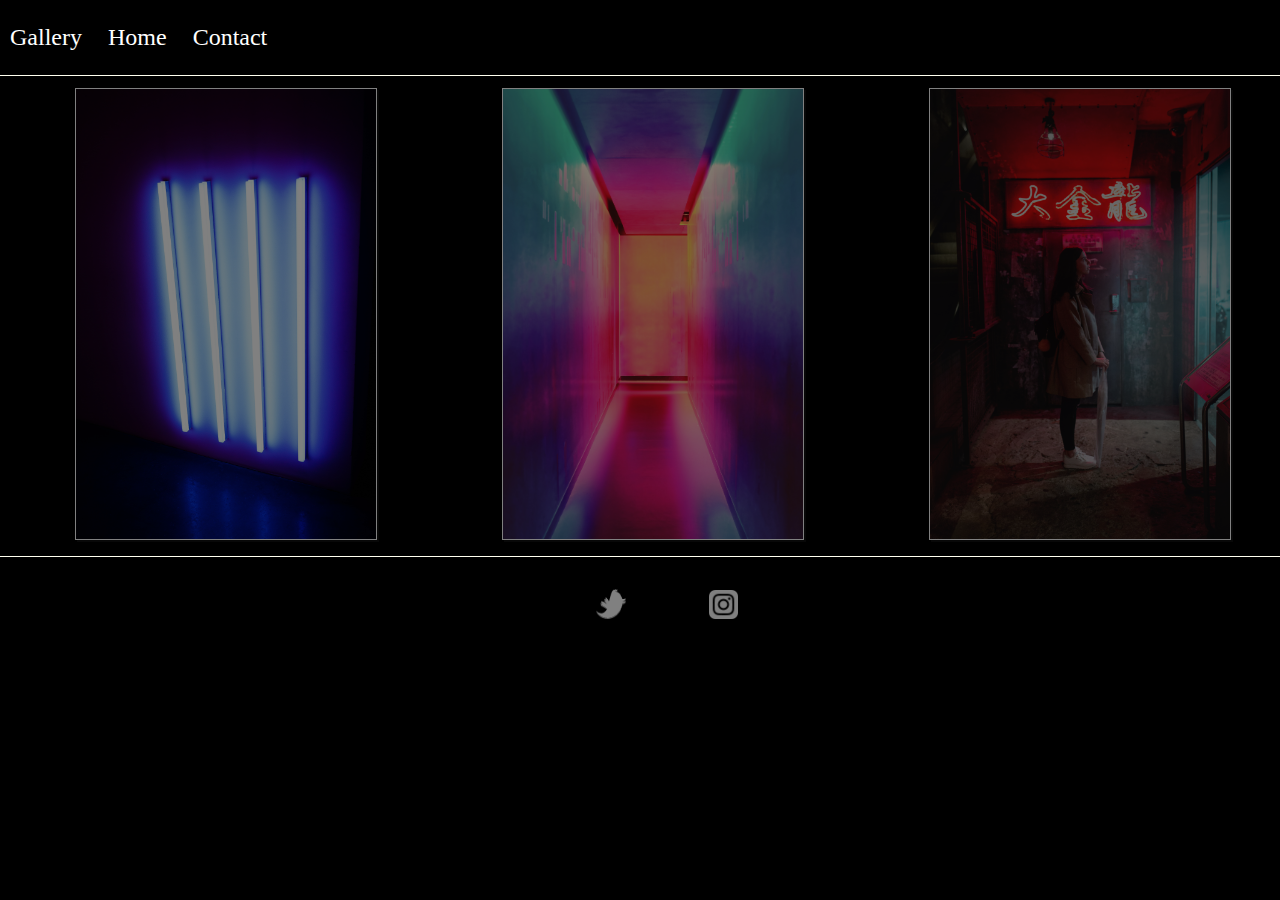
<file: book_gallery.html>
<!DOCTYPE html>
<html>
  <head>
    <meta charset="utf-8">
    <title>Gallery</title>


    <link rel="stylesheet" href="./reset.css">
    <link rel="stylesheet" href="./style.css">
    <script src="https://ajax.googleapis.com/ajax/libs/jquery/3.2.1/jquery.min.js"></script>
        <script src="./scripts/script.js"></script>
  </head>
  <body>


      <header>
        <div class="gallery-page">
          <div class="container-nav" id="container">
            <p>
            <a href="./book_gallery.html">Gallery</a>
            <a href="./index.html">Home</a>
            <a href="./contact_page.html">Contact</a>
          </p>
          </div>
        </div>
      </header>

<main>

    <div class="container">

      <div class="img-block">
        <img src="./images/serge-kutuzov-239838-min.jpg" alt="placeholder1" class="opClass" id="pic1" />
        <div class="image-text">
            Lorem ipsum dolor sit amet, consectetur adipisicing elit,
            sed do eiusmod tempor incididunt ut labore et dolore magna
            aliqua. Ut enim ad minim veniam, quis nostrud exercitation
            ullamco laboris nisi ut aliquip ex ea commodo consequat.
            <br />
            <br />
            <div class="buy-button">
            <a class="waves-effect waves-light btn">Buy Now!</a>
          </div>
          </div>
        </div>

      <div class="img-block">
        <img src="./images/efe-kurnaz-315384-min.jpg" alt="placeholder2" class="opClass" id="pic2" />
        <div class="image-text">
          Duis aute irure dolor in reprehenderit in voluptate velit
          esse cillum dolore eu fugiat nulla pariatur. Excepteur sint
           occaecat cupidatat non proident, sunt in culpa qui
          officia deserunt mollit anim id est laborum.
          <br />
          <br />
          <div class="buy-button">
          <a class="waves-effect waves-light btn">Buy Now!</a>
        </div>
        </div>
      </div>

      <div class="img-block">
        <img src="./images/ben-blennerhassett-336487-min.jpg" alt="placeholder3" class="opClass" id="pic3" />
        <div class="image-text">
          Duis aute irure dolor in reprehenderit in voluptate velit
          esse cillum dolore eu fugiat nulla pariatur. Excepteur sint
          occaecat cupidatat non proident, sunt in culpa qui
          officia deserunt mollit anim id est laborum.
          <br />
          <br />
          <div class="buy-button">
          <a class="waves-effect waves-light btn">Buy Now!</a>
        </div>
        </div>
      </div>
    </div>
</main>

  <footer>
    <div class="container-footer">
      <ul>
          <li><a href="#"><img src="./images/twitter.png" alt="Twitter"></a></li>
          <li>|</li>
          <li><a href=""><img src="./images/Instagram2016_white-tran32px.png" alt="Instagram"></a></li>
      </ul>
  </div>
  </footer>
  </body>
</html>
</file>
<file: style.css>
/*Fonts*/
@import url('https://fonts.googleapis.com/css?family=Playfair+Display:400,700,900');
@import url('https://fonts.googleapis.com/css?family=Amatic+SC|Poiret+One');


/*Media*/
@-webkit-keyframes neon1 {
  from {
    text-shadow: 0 0 10px #fff, 0 0 20px #fff, 0 0 30px #fff, 0 0 40px #FFF, 0 0 70px #FFF, 0 0 80px #FFF, 0 0 100px #FFF, 0 0 150px #FFF;
  }
  to {
    text-shadow: 0 0 5px #FFF, 0 0 10px #FFF, 0 0 15px #FFF, 0 0 20px #FFF, 0 0 35px #FFF, 0 0 40px #FFF, 0 0 50px #FFF, 0 0 75px #FFF;
  }
}
@keyframes border-flicker {
  0% {
    opacity:0.1;
    -webkit-box-shadow: 0px 0px 78px 4px rgba(255,144,74,0.73);
-moz-box-shadow: 0px 0px 78px 4px rgba(255,144,74,0.73);
box-shadow: 0px 0px 78px 4px rgba(255,144,74,0.73);
  }
  2% {
    opacity:1;
    -webkit-box-shadow: 0px 0px 78px 4px rgba(255,144,74,0.73);
-moz-box-shadow: 0px 0px 78px 4px rgba(255,144,74,0.73);
box-shadow: 0px 0px 78px 4px rgba(255,144,74,0.73);
  }
  4% {
    opacity:0.1;
    -webkit-box-shadow: 0px 0px 78px 4px rgba(255,144,74,0.73);
-moz-box-shadow: 0px 0px 78px 4px rgba(255,144,74,0.73);
box-shadow: 0px 0px 78px 4px rgba(255,144,74,0.73);
  }
  8% {
    opacity:1;
    -webkit-box-shadow: 0px 0px 78px 4px rgba(255,144,74,0.73);
-moz-box-shadow: 0px 0px 78px 4px rgba(255,144,74,0.73);
box-shadow: 0px 0px 78px 4px rgba(255,144,74,0.73);
  }
  70% {
    opacity:0.7;
    -webkit-box-shadow: 0px 0px 78px 4px rgba(255,144,74,0.73);
-moz-box-shadow: 0px 0px 78px 4px rgba(255,144,74,0.73);
box-shadow: 0px 0px 78px 4px rgba(255,144,74,0.73);
  }
  100% {
    opacity:1;
    -webkit-box-shadow: 0px 0px 78px 4px rgba(255,144,74,0.73);
-moz-box-shadow: 0px 0px 78px 4px rgba(255,144,74,0.73);
box-shadow: 0px 0px 78px 4px rgba(255,144,74,0.73);
  }
}

/*main style*/

* {
     -moz-box-sizing: cover;
     -webkit-box-sizing: cover;
      box-sizing: cover;
  }
body{
  background-color: #000000;
  width: 100%;
}
header{
  background-image: url("https://www.transparenttextures.com/patterns/60-lines.png");
  width: 100%;
  min-height: 70px;
  line-height: 35px;
  border-bottom: 0.25px solid #FFFFF0;
  box-shadow: 0px 5px 0px;
}
footer{
  background-image: url("https://www.transparenttextures.com/patterns/60-lines.png");
  min-height: 70px;
  line-height: 35px;
  border-top: 0.25px solid #FFFFF0;
  width: 100%;
}

a{
  text-decoration: none;
}

/*Menu navigation*/


/*additional styling*/

.main-background{
  min-height: 480px;
}

ul li{
  display: inline;
  font-size: 20px;
  margin: 20px;
}
video{
  height: 480px;
  transform: scaleX(3);
  -moz-transform: scaleX(3);
  animation-timing-function: cubic-bezier(0.1,0,1,0.19);
  filter: saturate(150%) brightness(100%) contrast(110%);
}
footer .container-footer img{
  animation: none;
  width: 30px;
  height: 30px;
  border: none;
  box-shadow: none;
}

footer .container-footer li{
  display: inline-block;
}

img{
  width: 300px;
  position: absolute;
  opacity: 0.5;
  filter: alpha(opacity=50);
  border: 0.25px solid #fff;
  margin: 12px;
  box-shadow: 2px 2px rgb(16,16,16);
}

img:hover {
    opacity: 1.0;
    filter: alpha(opacity=100);
    animation: border-flicker 4s ease-in-out infinite alternate;
}

main .container{
  display: flex;
  width:100%;
  justify-content: space-around;
  min-height: 480px;
}

.container-nav{
  display: flex;
  flex-direction: row;
  justify-content: center space-around;
}
.container-footer{
  display: flex;
  flex-direction: row;
  justify-content: center;
}
.image-text{
  position: absolute;
  color:white;
  display: none;
  width: 200px;
  height: 200px;
  justify-content: center;
  padding-left: 50px;
  padding-right: 50px;
  padding-top: 150px;
  padding-bottom: 100px;
  text-align: justify;
  font-weight: bold;
  font-family: 'Playfair Display', serif;
}
.img-block{
  width:300px
}
.btn {
    text-decoration: none;
    color: #fff;
    background-color: #000000;
    text-align: center;
    letter-spacing: .5px;
    font-size: 1rem;
    outline: 0;
    border: none;
    border-radius: 2px;
    height: 36px;
    line-height: 36px;
    padding: 0 2rem;
    text-transform: uppercase;
    margin-left: 30px;
  }
  .waves-effect {
    position: relative;
    cursor: pointer;
    display: inline-block;
    overflow: hidden
  }
  /*Neon*/
p {
  text-align: center;
  font-size: 1.5em;
  margin: 20px 0 20px 0;
}

a {
  text-decoration: none;
  -webkit-transition: all 0.5s;
  -moz-transition: all 0.5s;
  transition: all 0.5s;
  margin: 10px;
}

p:nth-child(1) a {
  color: #fff;
  font-family: Monoton;
  -webkit-animation: neon1 1.5s ease-in-out infinite alternate;
  -moz-animation: neon1 1.5s ease-in-out infinite alternate;
  animation: neon1 1.5s ease-in-out infinite alternate;
}

p:nth-child(1) a:hover {
  color: #fff;
  -webkit-animation: none;
  -moz-animation: none;
  animation: none;
}
a + a{
  margin: 10px;
}

/*Form page*/
label{
  color: white;
}
#overlay{
  width: 300px;
  height: 500px;
  overflow: auto;
  margin: auto;
  position: absolute;
  top: 0; left: 0; bottom: 0; right: 0;
  z-index: 9999;

}
.page-content{
  z-index: 999
}
.thank-you{
  width: 300px;
  height: 400px;
  background-image: url("./images/Webp.net-compress-image.jpg");
  background-size: cover;
}
.sloth-text{
  color: black;
  font-size: 20px;
  margin: auto;
  position: absolute;
  justify-content: center;
  padding-left: 50px;
  padding-right: 50px;
  padding-top: 250px;
  padding-bottom: 100px;
  text-align: justify;
  font-weight: 900;
}

/*Form layout*/

form{
  background: url("./images/darkness.png");
  width: 50%;
  font-size: 10px "Fira Sans", "Helvetica Neue", sans-serif;
  padding: -25px;
  margin: 50px auto;
}
#form .container{
  color: #fff;
  padding: 50px 0;
  width: 100%;
  max-width: 120px;
  margin: 0 auto;
  display: flex;
  flex-basis: 100%;
  flex-flow: row;
  justify-content: center space-around;
}
#form .container *{
  box-sizing: border-box;
}
form ul li p{
  color: #fff;
  font-size: 10px "Fira Sans", "Helvetica Neue", sans-serif;
}
form li:first-child{
  padding-top: 50px;
}
.flex-outer,
.flex-inner{
  list-style-type: none;
}
.flex-outer{
  max-width: 800px;
  margin: 0 auto;
}
.flex-outer li,
 .flex-inner{
  display: flex;
  flex-wrap: wrap;
  align-items: center;
}
.flex-inner{
  padding: 0 8px;
  justify-content: space-between;
  flex: 1;
}
.flex-outer > li:not(:last-child){
  margin-bottom: 20px;
}
.flex-outerli label,
.flex-outer li p{
  padding: 8px;
  font-weight: 300;
  letter-spacing: 0.9em;
  text-transform: uppercase;
}
.flex-outer > li > label,
 .flex-outer li p{
  flex: 1 0 120px;
  max-width: 220px;
}
.flex-outer > li > label + *,
.flex-inner{
  flex: 1 0 220px;
}
.flex-outer li p{
  margin: 0;
}
.flex-outer li input:not([type='checkbox']){
  padding: 15px;
  border: none
}
.flex-outer li button{
  margin-left:auto;
  padding: 8px 16px;
  border: none;
  background: #333;
  color: #f2f2f2;
  text-transform: uppercase;
  letter-spacing: .09em;
  border-radius: 2px;
}

.entire-page{
  width: 100%;
  height: 100vh;
  position: absolute;
  display: none;
}
.flex-map{
  flex:2;
  display: flex;
  margin-right: -200px;
}
.google-map img{
  animation: none;
  opacity: 1;
  padding: 50px;
  border: none;
  box-shadow: none;
}
</file>
